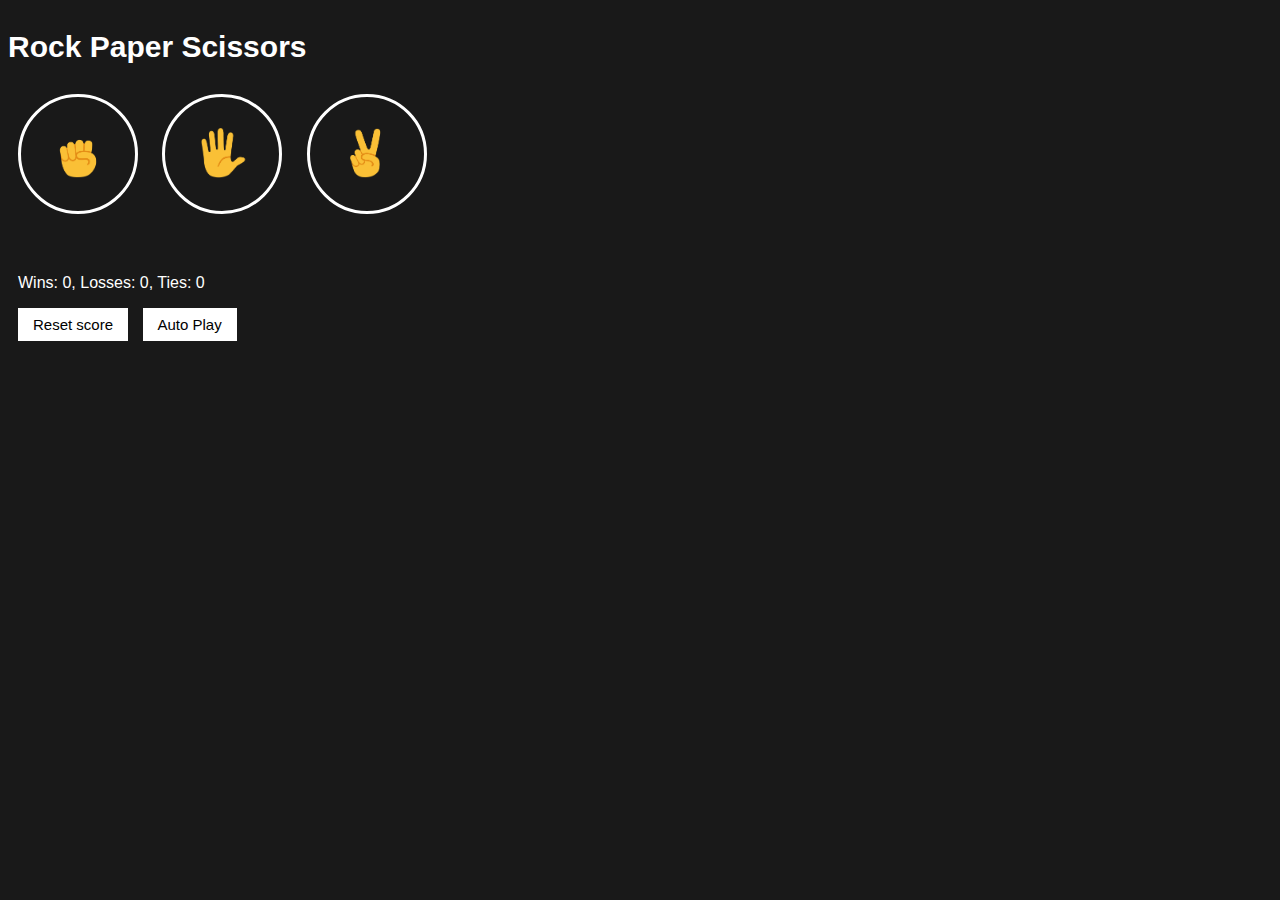
<file: index.html>
<!DOCTYPE html>
<html lang="en">

<head>
    <meta charset="UTF-8">
    <meta name="viewport" content="width=device-width, initial-scale=1.0">
    <title>Rock Paper Scissors</title>

    <link rel="stylesheet" href="style.css">

</head>

<body>
    <p class="title">Rock Paper Scissors</p>

    <button class="move-btn js-rock-btn">
        <img src="images/rock-emoji.png" class="move-icon">
    </button>


    <button class="move-btn js-paper-btn">
        <img src="images/paper-emoji.png" class="move-icon">
    </button>


    <button class="move-btn js-scissors-btn">
        <img src="images/scissors-emoji.png" class="move-icon">
    </button>

    <p class="js-result result"></p>
    <p class="js-moves moves">
              
    </p>
    <p class="js-score score"></p>


    <button onclick="
        score.wins = 0;
        score.losses = 0;
        score.ties = 0;
        localStorage.removeItem('score');

        updateScoreElement();

    " class="reset-score-btn">Reset score</button>

    <button class="auto-play-btn js-autoplay" onclick="
    autoPlay();
    
    ">Auto Play</button>


<script src="script.js"></script>


</body>

</html>
</file>
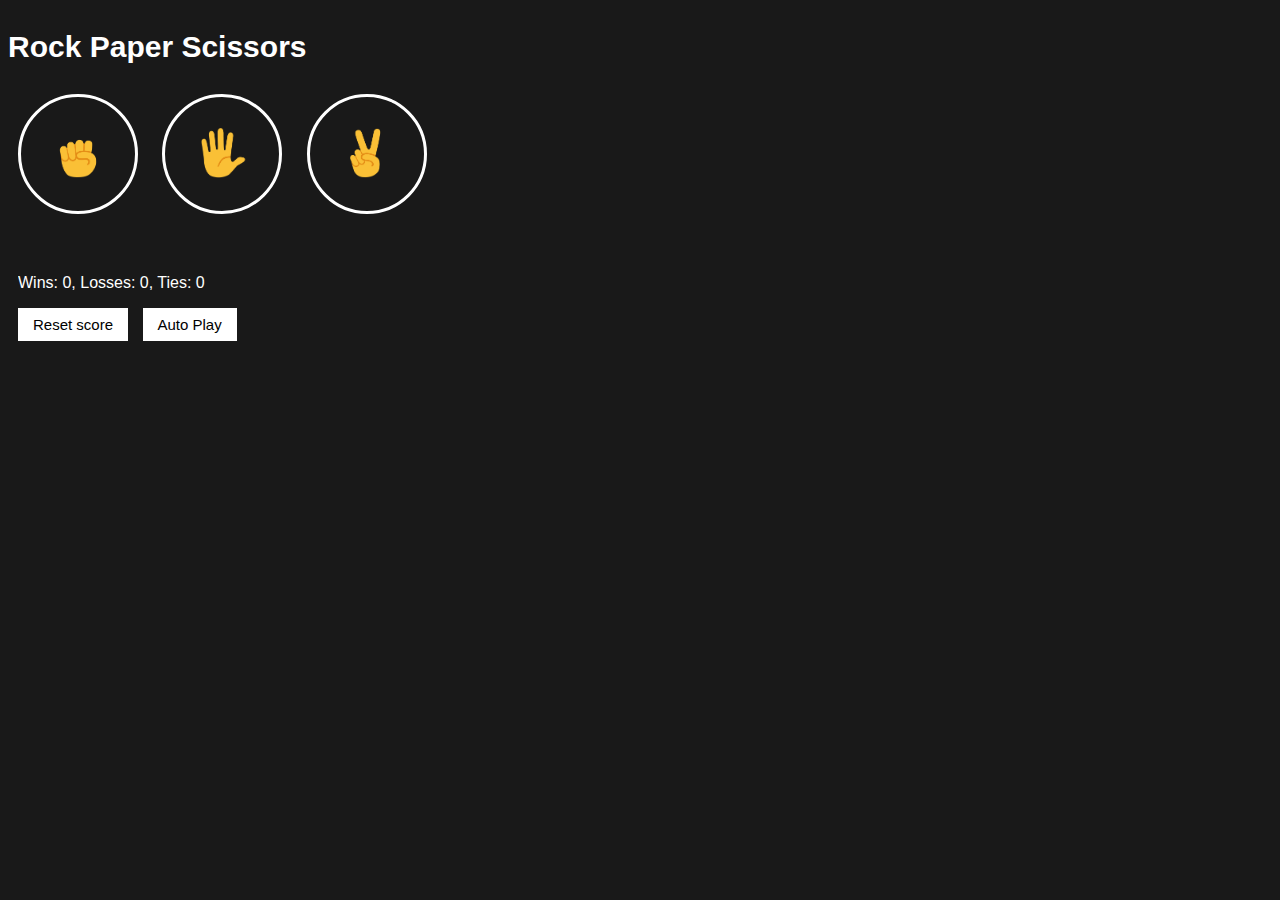
<file: rock-paper-scissors.html>
<!DOCTYPE html>
<html lang="en">

<head>
    <meta charset="UTF-8">
    <meta name="viewport" content="width=device-width, initial-scale=1.0">
    <title>Rock Paper Scissors</title>

    <link rel="stylesheet" href="style.css">

</head>

<body>
    <p class="title">Rock Paper Scissors</p>

    <button class="move-btn js-rock-btn">
        <img src="images/rock-emoji.png" class="move-icon">
    </button>


    <button class="move-btn js-paper-btn">
        <img src="images/paper-emoji.png" class="move-icon">
    </button>


    <button class="move-btn js-scissors-btn">
        <img src="images/scissors-emoji.png" class="move-icon">
    </button>

    <p class="js-result result"></p>
    <p class="js-moves moves">
              
    </p>
    <p class="js-score score"></p>


    <button onclick="
        score.wins = 0;
        score.losses = 0;
        score.ties = 0;
        localStorage.removeItem('score');

        updateScoreElement();

    " class="reset-score-btn">Reset score</button>

    <button class="auto-play-btn js-autoplay" onclick="
    autoPlay();
    
    ">Auto Play</button>


<script src="script.js"></script>


</body>

</html>
</file>
<file: style.css>
body{
    background-color: rgb(25, 25, 25);
    color: white;
    font-family: arial;
}

.title{
    font-size: 30px;
    font-weight: bold;
}

.move-icon{
    width: 50px;
}

.move-btn{
    background-color: transparent;
    border: 3px solid white;
    width: 120px;
    height: 120px;
    border-radius: 60px;
    margin-right: 10px;
    margin-left: 10px;
    cursor: pointer;

    transition: all 0.15s;
}


.move-btn:hover{
    border: 10px solid white;
}

.move-btn:active{
    border: 10px solid rgb(21, 21, 21);
}

.result{
    font-size: 25px;
    font-weight: bold;
    margin-top: 50px;
    margin-left: 10px;

}

.score{
    margin-top: 60px;
    margin-left: 10px;
}

.moves{
    margin-left: 10px;
}

.reset-score-btn,
.auto-play-btn{
    border: none;
    background-color: white;
    font-size: 15px;
    padding: 8px 15px;
    margin-left: 10px;
    cursor: pointer;

    transition: all 0.15s;
}

.reset-score-btn:hover,
.auto-play-btn:hover{
    padding: 10px 18px;
    margin-right: 8px;
}


.reset-score-btn:active,
.auto-play-btn:active{
    background-color: rgb(21, 21, 21);
    color: white;

}
</file>
